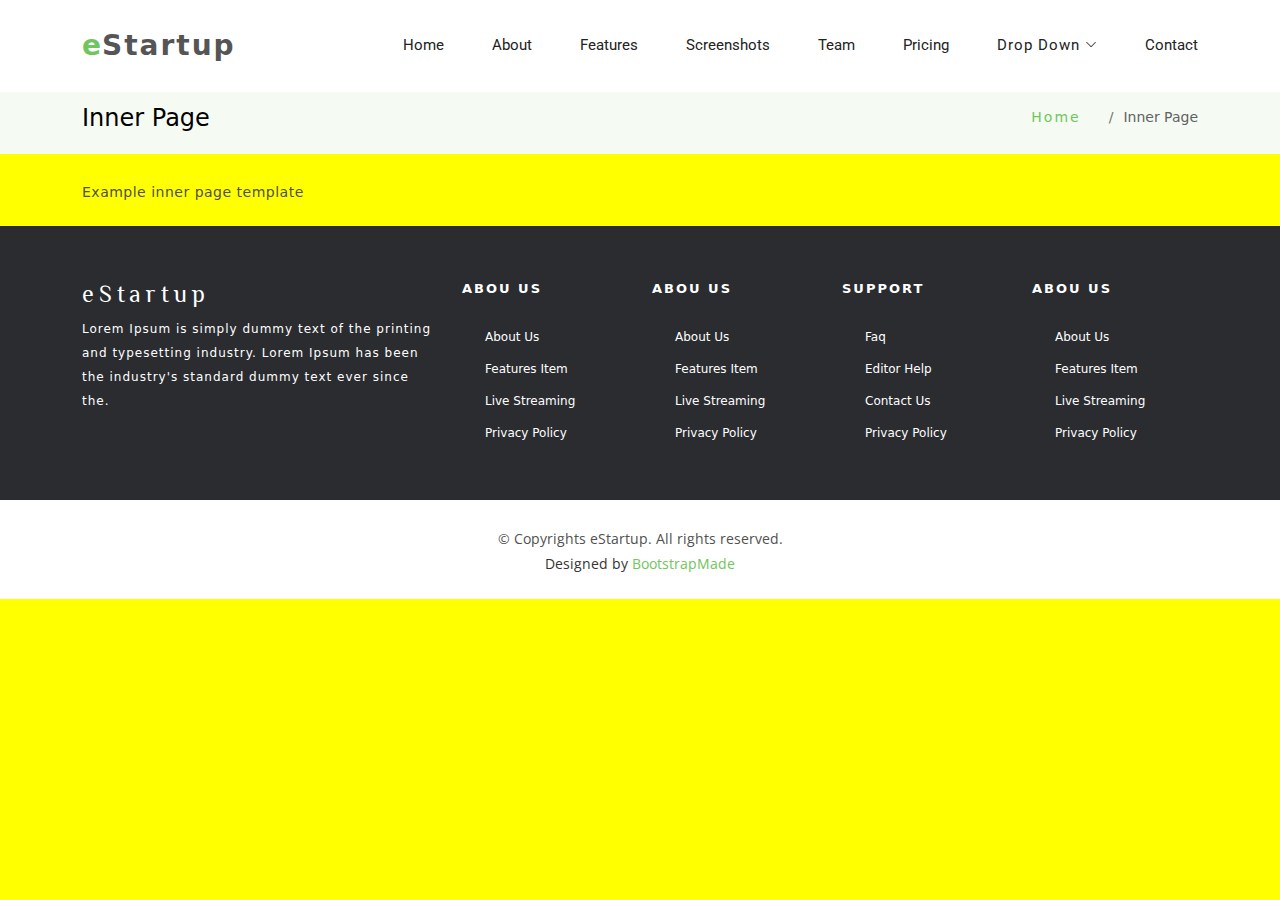
<file: inner-page.html>
<!DOCTYPE html>
<html lang="en">

<head>
  <meta charset="utf-8">
  <meta content="width=device-width, initial-scale=1.0" name="viewport">

  <title>Inner Page - eStartup Bootstrap Template</title>
  <meta content="" name="description">
  <meta content="" name="keywords">

  <!-- Favicons -->
  <link href="assets/img/favicon.png" rel="icon">
  <link href="assets/img/apple-touch-icon.png" rel="apple-touch-icon">

  <!-- Google Fonts -->
  <link href="https://fonts.googleapis.com/css?family=Open+Sans:300,300i,400,400i,700,700i|Roboto:100,300,400,500,700|Philosopher:400,400i,700,700i" rel="stylesheet">

  <!-- Vendor CSS Files -->
  <link href="assets/vendor/aos/aos.css" rel="stylesheet">
  <link href="assets/vendor/bootstrap/css/bootstrap.min.css" rel="stylesheet">
  <link href="assets/vendor/bootstrap-icons/bootstrap-icons.css" rel="stylesheet">
  <link href="assets/vendor/glightbox/css/glightbox.min.css" rel="stylesheet">
  <link href="assets/vendor/swiper/swiper-bundle.min.css" rel="stylesheet">

  <!-- Template Main CSS File -->
  <link href="assets/css/style.css" rel="stylesheet">

  <!-- =======================================================
  * Template Name: eStartup - v4.6.0
  * Template URL: https://bootstrapmade.com/estartup-bootstrap-landing-page-template/
  * Author: BootstrapMade.com
  * License: https://bootstrapmade.com/license/
  ======================================================== -->
</head>

<body>

  <!-- ======= Header ======= -->
  <header id="header" class="header fixed-top d-flex align-items-center">
    <div class="container d-flex align-items-center justify-content-between">

      <div id="logo">
        <h1><a href="index.html"><span>e</span>Startup</a></h1>
        <!-- Uncomment below if you prefer to use an image logo -->
        <!-- <a href="index.html"><img src="assets/img/logo.png" alt="" title="" /></a>-->
      </div>

      <nav id="navbar" class="navbar">
        <ul>
          <li><a class="nav-link scrollto " href="#hero">Home</a></li>
          <li><a class="nav-link scrollto" href="#about-us">About</a></li>
          <li><a class="nav-link scrollto" href="#features">Features</a></li>
          <li><a class="nav-link scrollto" href="#screenshots">Screenshots</a></li>
          <li><a class="nav-link scrollto" href="#team">Team</a></li>
          <li><a class="nav-link scrollto" href="#pricing">Pricing</a></li>
          <li class="dropdown"><a href="#"><span>Drop Down</span> <i class="bi bi-chevron-down"></i></a>
            <ul>
              <li><a href="#">Drop Down 1</a></li>
              <li class="dropdown"><a href="#"><span>Deep Drop Down</span> <i class="bi bi-chevron-right"></i></a>
                <ul>
                  <li><a href="#">Deep Drop Down 1</a></li>
                  <li><a href="#">Deep Drop Down 2</a></li>
                  <li><a href="#">Deep Drop Down 3</a></li>
                  <li><a href="#">Deep Drop Down 4</a></li>
                  <li><a href="#">Deep Drop Down 5</a></li>
                </ul>
              </li>
              <li><a href="#">Drop Down 2</a></li>
              <li><a href="#">Drop Down 3</a></li>
              <li><a href="#">Drop Down 4</a></li>
            </ul>
          </li>
          <li><a class="nav-link scrollto" href="#contact">Contact</a></li>
        </ul>
        <i class="bi bi-list mobile-nav-toggle"></i>
      </nav><!-- .navbar -->

    </div>
  </header><!-- End Header -->

  <main id="main">

    <!-- ======= Breadcrumbs ======= -->
    <section class="breadcrumbs">
      <div class="container">

        <div class="d-flex justify-content-between align-items-center">
          <h2>Inner Page</h2>
          <ol>
            <li><a href="index.html">Home</a></li>
            <li>Inner Page</li>
          </ol>
        </div>

      </div>
    </section><!-- End Breadcrumbs -->

    <section class="inner-page pt-4">
      <div class="container">
        <p>
          Example inner page template
        </p>
      </div>
    </section>

  </main><!-- End #main -->

  <!-- ======= Footer ======= -->
  <footer class="footer">
    <div class="container">
      <div class="row">

        <div class="col-md-12 col-lg-4">
          <div class="footer-logo">

            <a class="navbar-brand" href="#">eStartup</a>
            <p>Lorem Ipsum is simply dummy text of the printing and typesetting industry. Lorem Ipsum has been the industry's standard dummy text ever since the.</p>

          </div>
        </div>

        <div class="col-sm-6 col-md-3 col-lg-2">
          <div class="list-menu">

            <h4>Abou Us</h4>

            <ul class="list-unstyled">
              <li><a href="#">About us</a></li>
              <li><a href="#">Features item</a></li>
              <li><a href="#">Live streaming</a></li>
              <li><a href="#">Privacy Policy</a></li>
            </ul>

          </div>
        </div>

        <div class="col-sm-6 col-md-3 col-lg-2">
          <div class="list-menu">

            <h4>Abou Us</h4>

            <ul class="list-unstyled">
              <li><a href="#">About us</a></li>
              <li><a href="#">Features item</a></li>
              <li><a href="#">Live streaming</a></li>
              <li><a href="#">Privacy Policy</a></li>
            </ul>

          </div>
        </div>

        <div class="col-sm-6 col-md-3 col-lg-2">
          <div class="list-menu">

            <h4>Support</h4>

            <ul class="list-unstyled">
              <li><a href="#">faq</a></li>
              <li><a href="#">Editor help</a></li>
              <li><a href="#">Contact us</a></li>
              <li><a href="#">Privacy Policy</a></li>
            </ul>

          </div>
        </div>

        <div class="col-sm-6 col-md-3 col-lg-2">
          <div class="list-menu">

            <h4>Abou Us</h4>

            <ul class="list-unstyled">
              <li><a href="#">About us</a></li>
              <li><a href="#">Features item</a></li>
              <li><a href="#">Live streaming</a></li>
              <li><a href="#">Privacy Policy</a></li>
            </ul>

          </div>
        </div>

      </div>
    </div>

    <div class="copyrights">
      <div class="container">
        <p>&copy; Copyrights eStartup. All rights reserved.</p>
        <div class="credits">
          <!--
          All the links in the footer should remain intact.
          You can delete the links only if you purchased the pro version.
          Licensing information: https://bootstrapmade.com/license/
          Purchase the pro version with working PHP/AJAX contact form: https://bootstrapmade.com/buy/?theme=eStartup
        -->
          Designed by <a href="https://bootstrapmade.com/">BootstrapMade</a>
        </div>
      </div>
    </div>

  </footer><!-- End  Footer -->

  <a href="#" class="back-to-top d-flex align-items-center justify-content-center"><i class="bi bi-arrow-up-short"></i></a>

  <!-- Vendor JS Files -->
  <script src="assets/vendor/aos/aos.js"></script>
  <script src="assets/vendor/bootstrap/js/bootstrap.bundle.min.js"></script>
  <script src="assets/vendor/glightbox/js/glightbox.min.js"></script>
  <script src="assets/vendor/php-email-form/validate.js"></script>
  <script src="assets/vendor/swiper/swiper-bundle.min.js"></script>

  <!-- Template Main JS File -->
  <script src="assets/js/main.js"></script>

</body>

</html>
</file>
<file: assets/css/style.css>
/**
* Template Name: eStartup - v4.6.0
* Template URL: https://bootstrapmade.com/estartup-bootstrap-landing-page-template/
* Author: BootstrapMade.com
* License: https://bootstrapmade.com/license/
*/

/*--------------------------------------------------------------
# General
--------------------------------------------------------------*/
body {
  background-color:yellow;
  color: #333;
}

h1, h2, h3, h4, h5, h6 {
  margin: 0;
}

h2 {
  color: #000;
  font-weight: 600;
}

h4 {
  color: #000;
  font-size: 13px;
  font-weight: 700;
  letter-spacing: 2px;
  text-transform: uppercase;
  line-height: 2;
}

h5 {
  color: #626262;
  font-size: 14px;
  font-weight: 500;
}

a {
  letter-spacing: 2px;
  text-decoration: none;
  color: #71c55d;
}
a:hover {
  color: #92d283;
}

ul {
  letter-spacing: 1px;
}

li {
  color: #626262;
  font-size: 13px;
  font-weight: 400;
  letter-spacing: 2px;
  line-height: 30px;
  text-transform: capitalize;
}

p {
  color: #505050;
  font-size: 14px;
  font-weight: 300;
  letter-spacing: 0.5px;
  line-height: 2;
  margin-bottom: 20px;
}

span {
  letter-spacing: 1px;
}

.container-full {
  padding-left: 0;
  padding-right: 0;
}

.btn {
  border: 1px solid #fff;
  border-radius: 50px;
  color: #fff;
  font-size: 11px;
  font-weight: 600;
  padding: 15px 40px;
  text-transform: uppercase;
  transition: all 0.5s ease-in-out 0s;
}

.btn-default:hover {
  color: #fff;
  background-color: #e6e6e6;
  border-color: #adadad;
}

.fa {
  text-decoration: none;
  font-size: 13px;
}

/*--------------------------------------------------------------
# Back to top button
--------------------------------------------------------------*/
.back-to-top {
  position: fixed;
  visibility: hidden;
  opacity: 0;
  right: 15px;
  bottom: 15px;
  z-index: 996;
  background: #71c55d;
  width: 40px;
  height: 40px;
  border-radius: 4px;
  transition: all 0.4s;
}
.back-to-top i {
  font-size: 28px;
  color: #fff;
  line-height: 0;
}
.back-to-top:hover {
  background: #8bd07b;
  color: #fff;
}
.back-to-top.active {
  visibility: visible;
  opacity: 1;
}

/*--------------------------------------------------------------
# Header
--------------------------------------------------------------*/
#header {
  background: #fff;
  z-index: 997;
  transition: all 0.5s ease;
  padding: 20px 0;
}
#header #logo h1 {
  color: #505050;
  font-size: 28px;
  font-weight: 600;
  letter-spacing: 1px;
  margin: 0;
}
#header #logo h1 a {
  color: #555;
  display: inline-block;
  text-decoration: none;
}
#header #logo h1 a span {
  color: #71c55d;
}
#header #logo img {
  padding: 0;
  margin: 0;
}
#header.header-scrolled {
  background: #fff;
  box-shadow: 0 3px 7px rgba(0, 0, 0, 0.1);
  padding: 12px 0;
}

/*--------------------------------------------------------------
# Navigation Menu
--------------------------------------------------------------*/
/**
* Desktop Navigation 
*/
.navbar {
  padding: 0;
}
.navbar ul {
  margin: 0;
  padding: 0;
  display: flex;
  list-style: none;
  align-items: center;
}
.navbar li {
  position: relative;
}
.navbar a, .navbar a:focus {
  display: flex;
  align-items: center;
  justify-content: space-between;
  padding: 10px 0 10px 30px;
  font-family: "Roboto", sans-serif;
  font-size: 15px;
  color: #222;
  white-space: nowrap;
  transition: 0.3s;
  letter-spacing: 0;
}
.navbar a i, .navbar a:focus i {
  font-size: 12px;
  line-height: 0;
  margin-left: 5px;
}
.navbar a:hover, .navbar .active, .navbar .active:focus, .navbar li:hover > a {
  color: #71c55d;
}
.navbar .dropdown ul {
  display: block;
  position: absolute;
  left: 14px;
  top: calc(100% + 30px);
  margin: 0;
  padding: 10px 0;
  z-index: 99;
  opacity: 0;
  visibility: hidden;
  background: #fff;
  box-shadow: 0px 0px 30px rgba(127, 137, 161, 0.25);
  transition: 0.3s;
  border-radius: 4px;
}
.navbar .dropdown ul li {
  min-width: 200px;
}
.navbar .dropdown ul a {
  padding: 10px 20px;
  text-transform: none;
}
.navbar .dropdown ul a i {
  font-size: 12px;
}
.navbar .dropdown ul a:hover, .navbar .dropdown ul .active:hover, .navbar .dropdown ul li:hover > a {
  color: #71c55d;
}
.navbar .dropdown:hover > ul {
  opacity: 1;
  top: 100%;
  visibility: visible;
}
.navbar .dropdown .dropdown ul {
  top: 0;
  left: calc(100% - 30px);
  visibility: hidden;
}
.navbar .dropdown .dropdown:hover > ul {
  opacity: 1;
  top: 0;
  left: 100%;
  visibility: visible;
}
@media (max-width: 1366px) {
  .navbar .dropdown .dropdown ul {
    left: -90%;
  }
  .navbar .dropdown .dropdown:hover > ul {
    left: -100%;
  }
}

/**
* Mobile Navigation 
*/
.mobile-nav-toggle {
  color: #222;
  font-size: 28px;
  cursor: pointer;
  display: none;
  line-height: 0;
  transition: 0.5s;
}
.mobile-nav-toggle.bi-x {
  color: #fff;
}

@media (max-width: 991px) {
  .mobile-nav-toggle {
    display: block;
  }

  .navbar ul {
    display: none;
  }
}
.navbar-mobile {
  position: fixed;
  overflow: hidden;
  top: 0;
  right: 0;
  left: 0;
  bottom: 0;
  background: rgba(34, 34, 34, 0.9);
  transition: 0.3s;
  z-index: 999;
}
.navbar-mobile .mobile-nav-toggle {
  position: absolute;
  top: 15px;
  right: 15px;
}
.navbar-mobile ul {
  display: block;
  position: absolute;
  top: 55px;
  right: 15px;
  bottom: 15px;
  left: 15px;
  padding: 10px 0;
  border-radius: 6px;
  background-color: #fff;
  overflow-y: auto;
  transition: 0.3s;
}
.navbar-mobile a, .navbar-mobile a:focus {
  padding: 10px 20px;
  font-size: 15px;
  color: #222;
}
.navbar-mobile a:hover, .navbar-mobile .active, .navbar-mobile li:hover > a {
  color: #71c55d;
}
.navbar-mobile .getstarted, .navbar-mobile .getstarted:focus {
  margin: 15px;
}
.navbar-mobile .dropdown ul {
  position: static;
  display: none;
  margin: 10px 20px;
  padding: 10px 0;
  z-index: 99;
  opacity: 1;
  visibility: visible;
  background: #fff;
  box-shadow: 0px 0px 30px rgba(127, 137, 161, 0.25);
}
.navbar-mobile .dropdown ul li {
  min-width: 200px;
}
.navbar-mobile .dropdown ul a {
  padding: 10px 20px;
}
.navbar-mobile .dropdown ul a i {
  font-size: 12px;
}
.navbar-mobile .dropdown ul a:hover, .navbar-mobile .dropdown ul .active:hover, .navbar-mobile .dropdown ul li:hover > a {
  color: #71c55d;
}
.navbar-mobile .dropdown > .dropdown-active {
  display: block;
}

/*--------------------------------------------------------------
# Hero Section
--------------------------------------------------------------*/
#hero {
  width: 100%;
  height: calc(100vh - 40px);
  background: url(../img/hero-bg.png) center bottom no-repeat;
  background-size: 100%;
  position: relative;
  margin-top: 40px;
}
@media (min-width: 1025px) {
  #hero {
    background-attachment: fixed;
  }
}
#hero .hero-container {
  position: absolute;
  bottom: 0;
  top: 0;
  left: 0;
  right: 0;
  display: flex;
  justify-content: center;
  align-items: center;
  flex-direction: column;
  text-align: center;
}
#hero h1 {
  margin: 0 0 10px 0;
  font-size: 48px;
  font-weight: 700;
  line-height: 56px;
  font-family: "Philosopher", sans-serif;
  color: #71c55d;
}
@media (max-width: 768px) {
  #hero h1 {
    font-size: 28px;
    line-height: 36px;
  }
}
#hero h2 {
  color: #777;
  margin-bottom: 30px;
  font-size: 20px;
  font-family: "Roboto", sans-serif;
  font-weight: 300;
}
@media (max-width: 768px) {
  #hero h2 {
    font-size: 18px;
    line-height: 24px;
    margin-bottom: 30px;
  }
}
#hero img {
  max-width: 95%;
  margin-bottom: 30px;
}
#hero .btn-get-started {
  font-family: "Roboto", sans-serif;
  text-transform: uppercase;
  font-weight: 400;
  font-size: 13px;
  letter-spacing: 1px;
  display: inline-block;
  padding: 11px 36px;
  border-radius: 50px;
  transition: 0.5s;
  margin-bottom: 30px;
  border: 2px solid #71c55d;
  background: #fff;
  color: #71c55d;
  text-decoration: none;
}
#hero .btn-get-started:hover {
  background: #71c55d;
  color: #fff;
}
#hero .btns a {
  color: #555;
  font-size: 11px;
  font-weight: 600;
  text-transform: uppercase;
  margin: 4px 20px;
  text-decoration: none;
  transition: 0.3s;
}
@media (max-width: 575px) {
  #hero .btns a {
    margin: 4px 8px;
  }
}
#hero .btns a:hover {
  color: #71c55d;
}

/*--------------------------------------------------------------
# Sections
--------------------------------------------------------------*/
section {
  overflow: hidden;
}

.padd-section {
  padding-bottom: 80px;
  padding-top: 80px;
}
@media (max-width: 992px) {
  .padd-section {
    padding-top: 40px;
    padding-bottom: 40px;
  }
}

.section-title {
  margin-bottom: 80px;
}
@media (max-width: 992px) {
  .section-title {
    margin-bottom: 40px;
  }
}

.section-title h2 {
  font-family: "Roboto", sans-serif;
  font-size: 45px;
  font-weight: 100;
  letter-spacing: 2px;
  margin-bottom: 20px;
  text-transform: capitalize;
}

.section-title .separator {
  margin: 0;
}

.separator {
  color: #626262;
  font-family: "Roboto", sans-serif;
  font-size: 15px;
  font-weight: 300;
  margin-bottom: 30px;
  text-transform: capitalize;
}

/*--------------------------------------------------------------
# Breadcrumbs
--------------------------------------------------------------*/
.breadcrumbs {
  padding: 20px 0;
  background-color: #f5fbf3;
  min-height: 40px;
  margin-top: 82px;
}
@media (max-width: 992px) {
  .breadcrumbs {
    margin-top: 68px;
  }
}
.breadcrumbs h2 {
  font-size: 24px;
  font-weight: 300;
  margin: 0;
}
@media (max-width: 992px) {
  .breadcrumbs h2 {
    margin: 0 0 10px 0;
  }
}
.breadcrumbs ol {
  display: flex;
  flex-wrap: wrap;
  list-style: none;
  padding: 0;
  margin: 0;
}
.breadcrumbs ol li {
  letter-spacing: 0;
  font-size: 14px;
}
.breadcrumbs ol li + li {
  padding-left: 10px;
}
.breadcrumbs ol li + li::before {
  display: inline-block;
  padding-right: 10px;
  color: #6c757d;
  content: "/";
}
@media (max-width: 768px) {
  .breadcrumbs .d-flex {
    display: block !important;
  }
  .breadcrumbs ol {
    display: block;
  }
  .breadcrumbs ol li {
    display: inline-block;
  }
}

/* Get Started Section
--------------------------------*/
#get-started {
  display: inline-block;
  height: 100%;
  width: 100%;
}
#get-started .feature-block {
  background: #fff none repeat scroll 0 0;
  padding: 30px 20px;
  transition: all 0.5s ease-in-out 0s;
}
#get-started .feature-block img {
  height: 60px;
  margin-bottom: 30px;
  width: 60px;
}
@media (max-width: 991px) {
  #get-started .feature-block {
    margin-bottom: 30px;
  }
}
#get-started .feature-block:hover {
  box-shadow: 0 0 35px rgba(0, 0, 0, 0.1);
  transition: all 0.5s ease-in-out 0s;
}
#get-started .feature-block h4 {
  margin-bottom: 20px;
}
#get-started .feature-block p {
  margin-bottom: 20px;
}
#get-started .feature-block a {
  color: #505050;
  font-size: 12px;
  font-weight: 600;
  text-decoration: none;
  text-transform: capitalize;
  transition: 0.3s;
}
#get-started .feature-block a:hover {
  color: #71c55d;
}

/* About Us Section
--------------------------------*/
#about-us img {
  max-width: 100%;
}
#about-us .about-content {
  padding-top: 60px;
}
#about-us .about-content h2 {
  color: #252525;
  font-family: "roboto";
  font-size: 39px;
  font-weight: 100;
  letter-spacing: 2px;
  margin-bottom: 20px;
  text-transform: capitalize;
}
#about-us .about-content span {
  font-weight: 700;
  padding-right: 10px;
  text-transform: uppercase;
}
#about-us .about-content ul li {
  line-height: 36px;
}
#about-us .about-content ul li .fa {
  padding-right: 20px;
}

/* Features Section
--------------------------------*/
#features {
  display: inline-block;
  height: 100%;
  width: 100%;
}
#features .feature-block {
  background: #fff none repeat scroll 0 0;
  padding: 30px 20px;
  margin-bottom: 30px;
  transition: all 0.5s ease-in-out 0s;
}
#features .feature-block img {
  height: 60px;
  margin-bottom: 30px;
  width: 60px;
}
#features .feature-block:hover {
  box-shadow: 0 0 35px rgba(0, 0, 0, 0.1);
  transition: all 0.5s ease-in-out 0s;
}
#features .feature-block h4 {
  margin-bottom: 20px;
}
#features .feature-block p {
  margin-bottom: 0;
}

/* Screenshots Section
--------------------------------*/
#screenshots .swiper-pagination {
  margin-top: 20px;
  position: relative;
}
#screenshots .swiper-pagination .swiper-pagination-bullet {
  width: 12px;
  height: 12px;
  background-color: #fff;
  opacity: 1;
  border: 1px solid #71c55d;
}
#screenshots .swiper-pagination .swiper-pagination-bullet-active {
  background-color: #71c55d;
}

/* Video Section
--------------------------------*/
#video {
  background: url(../img/video-bg.jpg) center center;
  background-repeat: no-repeat;
  background-size: cover;
  height: 400px;
  overflow: hidden;
}
#video .overlay {
  background: rgba(0, 0, 0, 0.85);
  height: 100%;
}
#video .overlay .play-btn {
  width: 94px;
  height: 94px;
  background: radial-gradient(#71c55d 50%, rgba(113, 197, 93, 0.15) 52%);
  border-radius: 50%;
  display: block;
  margin: 153px auto 0;
  position: relative;
  overflow: hidden;
}
#video .overlay .play-btn::after {
  content: "";
  position: absolute;
  left: 50%;
  top: 50%;
  transform: translateX(-40%) translateY(-50%);
  width: 0;
  height: 0;
  border-top: 10px solid transparent;
  border-bottom: 10px solid transparent;
  border-left: 15px solid #fff;
  z-index: 100;
  transition: all 400ms cubic-bezier(0.55, 0.055, 0.675, 0.19);
}
#video .overlay .play-btn:before {
  content: "";
  position: absolute;
  width: 120px;
  height: 120px;
  -webkit-animation-delay: 0s;
  animation-delay: 0s;
  -webkit-animation: pulsate1 2s;
  animation: pulsate1 2s;
  -webkit-animation-direction: forwards;
  animation-direction: forwards;
  -webkit-animation-iteration-count: infinite;
  animation-iteration-count: infinite;
  -webkit-animation-timing-function: steps;
  animation-timing-function: steps;
  opacity: 1;
  border-radius: 50%;
  border: 2px solid rgba(255, 255, 255, 0.5);
  top: -15%;
  left: -15%;
  background: rgba(198, 16, 0, 0);
}
#video .overlay .play-btn:hover::after {
  border-left: 15px solid #71c55d;
  transform: scale(20);
}
#video .overlay .play-btn:hover::before {
  content: "";
  position: absolute;
  left: 50%;
  top: 50%;
  transform: translateX(-40%) translateY(-50%);
  width: 0;
  height: 0;
  border: none;
  border-top: 10px solid transparent;
  border-bottom: 10px solid transparent;
  border-left: 15px solid #fff;
  z-index: 200;
  -webkit-animation: none;
  animation: none;
  border-radius: 0;
}

@-webkit-keyframes pulsate1 {
  0% {
    transform: scale(0.6, 0.6);
    opacity: 1;
  }
  100% {
    transform: scale(1, 1);
    opacity: 0;
  }
}
@keyframes pulsate1 {
  0% {
    transform: scale(0.6, 0.6);
    opacity: 1;
  }
  100% {
    transform: scale(1, 1);
    opacity: 0;
  }
}
@-webkit-keyframes pulsate2 {
  0% {
    transform: scale(0.1, 0.1);
    opacity: 1;
  }
  100% {
    transform: scale(1, 1);
    opacity: 0;
  }
}
/* Team Section
--------------------------------*/
#team .team-block {
  box-shadow: 0 0 35px rgba(0, 0, 0, 0.1);
  height: 254px;
  overflow: hidden;
  position: relative;
  width: 100%;
}
@media (max-width: 991px) {
  #team .team-block {
    margin-bottom: 30px;
  }
}
#team .team-block img {
  width: 100%;
}
#team .team-block .team-content {
  background: #fff none repeat scroll 0 0;
  bottom: 0;
  box-shadow: 0 0 4px 0 rgba(0, 0, 0, 0.2), 0 0 0 0 rgba(0, 0, 0, 0.19);
  bottom: -147px;
  padding: 20px 0;
  position: absolute;
  width: 100%;
  transition: all 0.5s ease-in-out 0s;
}
#team .team-block .team-content ul {
  display: block;
  width: 100%;
}
#team .team-block .team-content ul li {
  display: inline-block;
}
#team .team-block .team-content ul li a {
  color: #626262;
}
#team .team-block .team-content ul li a .fa {
  float: left;
  padding-left: 10px;
  padding-right: 10px;
  transition: 0.3s;
}
#team .team-block .team-content ul li a .fa:hover {
  color: #71c55d;
}
#team .team-block .team-content ul > span {
  display: inline-block;
  font-size: 14px;
  font-weight: 300;
  letter-spacing: 0.5px;
  margin-bottom: 20px;
  text-transform: uppercase;
}
#team .team-block:hover .team-content {
  bottom: 0px;
  transition: all 0.5s ease-in-out 0s;
}

/* Testimonials Section
--------------------------------*/
#testimonials .testimonials-content {
  box-shadow: 0 0 35px rgba(0, 0, 0, 0.1);
  padding: 49px 20px;
}

#testimonials .testimonials-content::before {
  color: #71c55d;
  content: "\f10e";
  display: inline-block;
  font: 70px/1 FontAwesome;
  position: absolute;
  right: 43px;
  text-align: left;
  top: -29px;
}

#testimonials .top-top > h2 {
  font-family: "Roboto" sans-serif;
  font-size: 45px;
  font-weight: 100;
  letter-spacing: 2px;
  margin-bottom: 20px;
  text-transform: capitalize;
}

#testimonials .top-top > h4 {
  font: 700 12px Lato, sans-serif;
}

#testimonials .top-top span {
  font-size: 12px;
  font-weight: 300;
  margin-left: 26px;
}

#testimonials .btm-btm ul li {
  float: left;
  margin: 0 8px;
  border-radius: 50%;
  padding: 0;
  overflow: hidden;
  background: #ddd none repeat scroll 0 0;
  cursor: pointer;
  height: 12px !important;
  width: 12px !important;
  border: 0;
  content: "";
}

#testimonials .btm-btm .active {
  background: #71c55d;
}

.carousel-indicators {
  position: relative;
  bottom: 0;
  left: 0;
  bottom: 0 !important;
  z-index: 15;
  width: auto;
  padding-left: 0;
  margin: 30px auto 0 auto;
  margin-right: auto;
  text-align: center;
  list-style: none;
  margin-bottom: 0;
  display: inline-block;
}

.carousel-indicators li {
  margin: 0;
}

/* Pricing Table Section
--------------------------------*/
#pricing .block-pricing {
  background: #fff;
  box-shadow: 0 0 0 0 rgba(0, 0, 0, 0.2), 0 0 4px 0 rgba(0, 0, 0, 0.19);
  display: inline-block;
  position: relative;
  width: 100%;
  text-align: center;
}
@media (max-width: 991px) {
  #pricing .block-pricing {
    margin-bottom: 30px;
  }
}

#pricing .block-pricing .table {
  margin-bottom: 0;
  padding: 30px 15px;
  max-width: 100%;
  width: 100%;
}

#pricing .block-pricing .table h4 {
  padding-bottom: 30px;
}

#pricing .block-pricing h2 {
  margin-bottom: 30px;
}

#pricing .block-pricing ul {
  list-style: outside none none;
  margin: 10px auto;
  max-width: 240px;
  padding: 0;
}

#pricing .block-pricing ul li {
  border-bottom: 1px solid rgba(153, 153, 153, 0.3);
  padding: 12px 0;
  text-align: center;
}

#pricing .block-pricing ul li b {
  color: #3c4857;
}

#pricing .block-pricing .table .table_btn a {
  background: #71c55d;
  color: #fff;
  margin: 0;
  display: inline-block;
}
#pricing .block-pricing .table .table_btn a:hover {
  background: #55b03f;
}

#pricing .block-pricing .table .table_btn a .fa {
  font-size: 13px;
  margin-right: 5px;
}

/* Blog Section
--------------------------------*/
@media (max-width: 991px) {
  #blog .block-blog {
    margin-bottom: 30px;
  }
}

#blog .block-blog img {
  width: 100%;
}

#blog .block-blog .content-blog {
  box-shadow: 0 0 0 0 rgba(0, 0, 0, 0.2), 0 0 4px 0 rgba(0, 0, 0, 0.19);
  display: inline-block;
  min-height: 125px;
  padding: 20px 10px;
  width: 100%;
}

#blog .block-blog .content-blog h4 {
  line-height: 24px;
  margin-bottom: 20px;
  text-transform: capitalize;
  font-weight: normal;
  letter-spacing: 0;
  font-size: 16px;
}
#blog .block-blog .content-blog h4 a {
  color: #555;
  text-decoration: none;
  transition: 0.3s;
}
#blog .block-blog .content-blog h4 a:hover {
  color: #71c55d;
}

#blog .block-blog .content-blog > span {
  float: left;
  font-size: 12px;
}

#blog .block-blog .content-blog a.readmore {
  color: #505050;
  font-size: 12px;
  font-weight: 600;
  text-decoration: none;
  transition: 0.3s;
  letter-spacing: 0;
  text-transform: capitalize;
}
#blog .block-blog .content-blog a.readmore:hover {
  color: #71c55d;
}

/* Newsletter Section
--------------------------------*/
#newsletter {
  background: rgba(0, 0, 0, 0) url(../img/newsletter-bg.jpg) no-repeat center top fixed;
  background-size: cover;
}
#newsletter .overlay {
  background: linear-gradient(rgba(255, 255, 255, 0.9) 0%, rgba(255, 255, 255, 0.2) 95%);
  height: 100%;
  width: 100%;
}
#newsletter .form-control {
  background-color: transparent;
  border: 1px solid #dddddd;
  border-radius: 0;
  color: #888;
  font-size: 11px;
  font-weight: 600;
  height: 50px;
  text-align: center;
  width: 70%;
  background: #fff;
}
@media (max-width: 575px) {
  #newsletter .form-control {
    margin-bottom: 30px;
    width: 100%;
  }
}
#newsletter .form-control:focus {
  border-color: #71c55d;
  box-shadow: none;
  outline: 0 none;
}
#newsletter .btn {
  background: #71c55d;
  border: 0;
  border-radius: 0;
  height: 50px;
  width: 30%;
  transition: 0.3s;
}
@media (max-width: 575px) {
  #newsletter .btn {
    width: 100%;
  }
}
#newsletter .btn:hover {
  background: #55b03f;
}
#newsletter .btn .fa {
  padding-right: 10px;
}
#newsletter ul {
  display: inline-block;
  margin-top: 40px;
  margin-bottom: 0;
}
#newsletter ul li {
  background: #71c55d;
  border-radius: 50px;
  float: left;
  height: 35px;
  line-height: 35px;
  margin-left: 10px;
  margin-right: 10px;
  width: 35px;
  transition: 0.3s;
  display: flex;
  align-items: center;
  justify-content: center;
}
#newsletter ul li a {
  display: flex;
  align-items: center;
  justify-content: center;
}
#newsletter ul li:hover {
  background: #55b03f;
}
#newsletter ul li i {
  color: #fff;
  line-height: 0;
}

/* Contact Section
--------------------------------*/
#contact {
  background: #fff;
}
#contact .info {
  color: #222;
}
#contact .info i {
  font-size: 32px;
  color: #71c55d;
  float: left;
  line-height: 0;
}
#contact .info p {
  padding: 0 0 10px 50px;
  margin-bottom: 20px;
  line-height: 22px;
  font-size: 14px;
}
#contact .info .email p {
  padding-top: 5px;
}
#contact .social-links {
  padding: 20px 0;
}
#contact .social-links a {
  font-size: 18px;
  display: inline-block;
  background: #71c55d;
  color: #fff;
  line-height: 1;
  padding: 6px 0 8px 0;
  border-radius: 50%;
  text-align: center;
  width: 36px;
  height: 36px;
  transition: 0.3s;
}
#contact .social-links a:hover {
  background: #55b03f;
  color: #fff;
}
#contact .php-email-form .validate {
  display: none;
  color: red;
  margin: 0 0 15px 0;
  font-weight: 400;
  font-size: 13px;
}
#contact .php-email-form .error-message {
  display: none;
  color: #fff;
  background: #ed3c0d;
  text-align: left;
  padding: 15px;
  font-weight: 600;
}
#contact .php-email-form .error-message br + br {
  margin-top: 25px;
}
#contact .php-email-form .sent-message {
  display: none;
  color: #fff;
  background: #18d26e;
  text-align: center;
  padding: 15px;
  font-weight: 600;
}
#contact .php-email-form .loading {
  display: none;
  background: #fff;
  text-align: center;
  padding: 15px;
}
#contact .php-email-form .loading:before {
  content: "";
  display: inline-block;
  border-radius: 50%;
  width: 24px;
  height: 24px;
  margin: 0 10px -6px 0;
  border: 3px solid #18d26e;
  border-top-color: #eee;
  -webkit-animation: animate-loading 1s linear infinite;
  animation: animate-loading 1s linear infinite;
}
#contact .php-email-form input, #contact .php-email-form textarea {
  border-radius: 0;
  box-shadow: none;
  font-size: 14px;
}
#contact .php-email-form input:focus, #contact .php-email-form textarea:focus {
  border-color: #71c55d;
}
#contact .php-email-form input {
  padding: 10px 15px;
}
#contact .php-email-form textarea {
  padding: 12px 15px;
}
#contact .php-email-form button[type=submit] {
  background: #71c55d;
  border: 0;
  padding: 10px 24px;
  color: #fff;
  transition: 0.4s;
}
#contact .php-email-form button[type=submit]:hover {
  background: #92d283;
}
@-webkit-keyframes animate-loading {
  0% {
    transform: rotate(0deg);
  }
  100% {
    transform: rotate(360deg);
  }
}
@keyframes animate-loading {
  0% {
    transform: rotate(0deg);
  }
  100% {
    transform: rotate(360deg);
  }
}

/*--------------------------------------------------------------
# Footer
--------------------------------------------------------------*/
.footer {
  background: #2a2c30;
  padding-top: 50px;
}
.footer .footer-logo .navbar-brand {
  color: #fff;
  display: inline-block;
  float: none;
  font-family: "Philosopher", sans-serif;
  font-size: 24px;
  font-weight: 500;
  height: 100%;
  letter-spacing: 0.2em;
  padding-left: 0;
  padding-top: 0;
}
.footer .footer-logo p {
  color: #fff;
  font-size: 12px;
  letter-spacing: 1px;
}
.footer .list-menu > h4 {
  color: #fff;
  padding-bottom: 20px;
}
.footer .list-menu ul li a {
  color: #fff;
  font-size: 12px;
  padding-left: 5px;
  text-decoration: none;
  letter-spacing: 0;
}
.footer .copyrights {
  background: #fff;
  margin-top: 50px;
  text-align: center;
  padding: 25px;
}
.footer .copyrights p, .footer .copyrights .credits {
  margin: 0;
  padding: 0;
  font-family: "Open Sans", sans-serif;
  font-weight: normal;
  font-size: 14px;
  letter-spacing: 0;
}
.footer .copyrights p a, .footer .copyrights .credits a {
  letter-spacing: 0;
  color: #71c55d;
}
#map {
	width:600px;
	height:400px;
  margin: auto;	
}
.googlemap{
	margin-top: 15px;
}
ul {
	font-size:.85em;
	margin:0;
	padding:0;
}
li {
	margin:0 0 2px 18px;
}
#post-it {
	width:9em;
	height:9em;
	margin-left:2em;
	padding:1em;
	float:left;
	background:#fbf5bf;
	border:1px solid #c6bb58;
	box-shadow: 2px 2px 6px #999;
	color:#666;
}
#copy {
	position:fixed;
	z-index:1000;
	right:150px;
	top:-8px;
	font-size:.85em;
	padding:8px 8px 2px 8px;
	background: #323b44;
	border: 2px solid #737c85;		
	border-radius:.7em;
	opacity: 0.9;
	box-shadow:0 0 8px #5f7182;
	color:#eee
}
#copy a {
	color:#ccc;
	text-decoration:none
}
#copy a:hover {
	color:#fff
}
#ribbon {
	position: absolute;
	top: 0;
	right: 0;
	border: 0;
	filter: alpha(opacity=80);
	-khtml-opacity: .8;
	-moz-opacity: .8;
	opacity: .8;		
}
.contents {
	float:left;
	margin:0 2em 2em 0;
}
#comments {
	clear:both;
}
</file>
